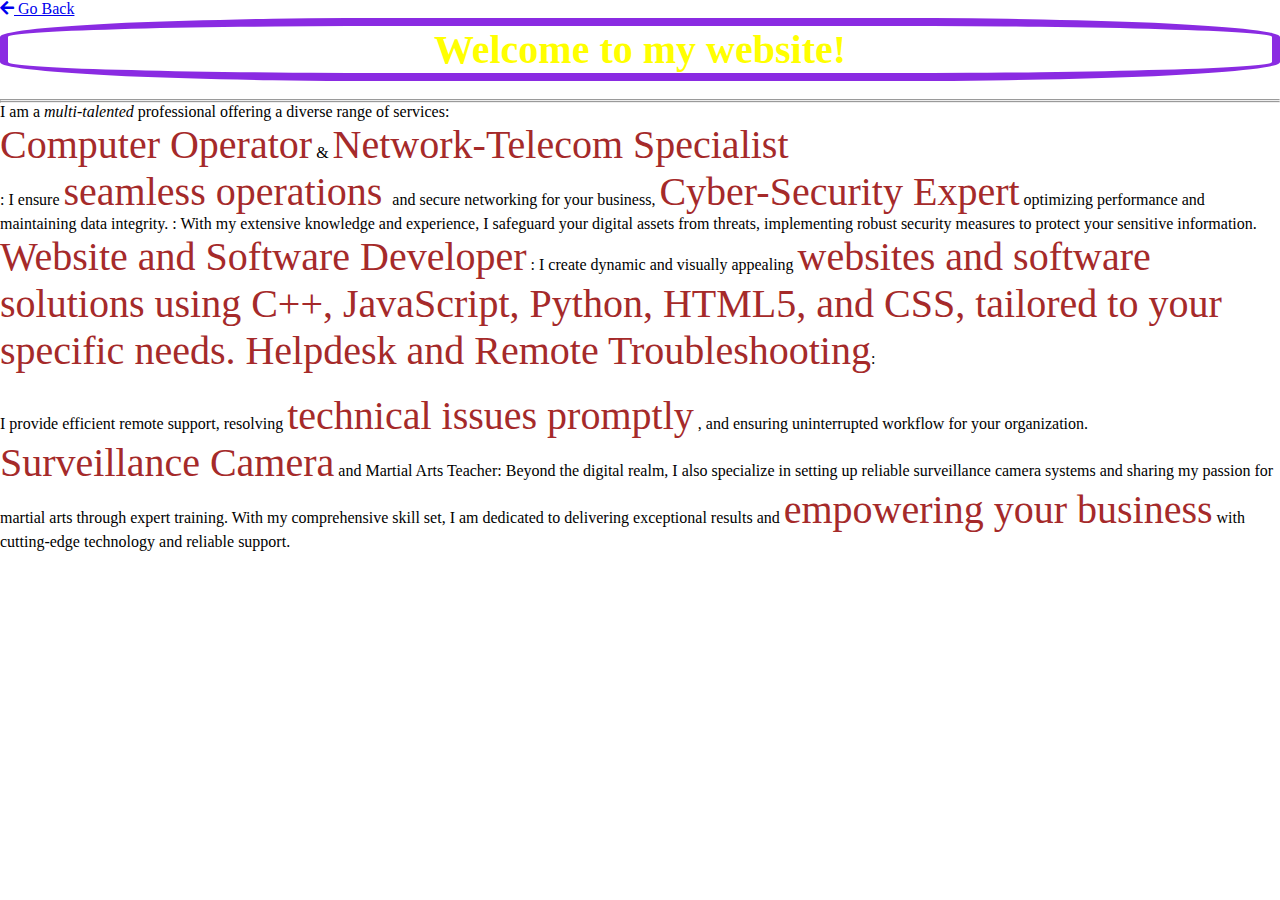
<file: work.html>
<!DOCTYPE html>
<html lang="en">
<head>
    <meta charset="UTF-8">
    <meta http-equiv="X-UA-Compatible" content="IE=edge">
    <meta name="viewport" content="width=device-width, initial-scale=1.0">
    <title>Document</title>
    <link rel="stylesheet" href="style.css">
    <link rel="stylesheet" href="https://cdnjs.cloudflare.com/ajax/libs/font-awesome/5.15.3/css/all.min.css">
</head>
<body>
  <a href="index.html"><i class="fas fa-arrow-left"></i> Go Back</a>
  <h1 id="color">Welcome to my website!</h1> <br>
  <hr>
  <hr>
   <p> I am a <em>multi-talented</em> professional offering a diverse range of services: <br>
  
     <span>Computer Operator</span>  & <span>Network-Telecom Specialist</span>  <br>: 
     
     I ensure <span>seamless operations </span> and secure networking for your business, <span>
      Cyber-Security Expert</span> optimizing performance and maintaining data integrity.
      : With my extensive knowledge and experience, I safeguard your digital assets from threats, implementing robust security measures to protect your sensitive information.
      
    <span> Website and Software Developer</span> : I create dynamic and visually appealing <span> websites and software solutions using C++, JavaScript, Python, HTML5, and CSS, tailored to your specific needs.
      
      Helpdesk and Remote Troubleshooting</span>: <br>
      <br> I provide efficient remote support, resolving <span>technical issues promptly</span> , and ensuring uninterrupted workflow for your organization.
      
      <span> Surveillance Camera</span> and Martial Arts Teacher: Beyond the digital realm, I also specialize in setting up reliable surveillance camera systems and sharing my passion for martial arts through expert training.
      
      With my comprehensive skill set, I am dedicated to delivering exceptional results and <span>empowering your business</span>  with cutting-edge technology and reliable support.
      
      </p>
</body>
</html>
</file>
<file: style.css>
*{
    margin:0;
    padding:0 ;
}
.main{
      width: 100%;
      background: url(./images/abstract-paper-background-concept.jpg);
      background-position: center;
      background-size: cover;
      height: 100vh;
      position: relative;
      font-family: sans-serif;
}
.navbar{
    width: 86%;
    display: flex;
    margin: auto;
    padding: 15px 0;
    align-items: center;
    justify-content: space-between;

}
.navbar .logo{
    width: 160px;
    cursor: pointer ;
    margin-top: -3%;
    margin-left: -2%;
    border-radius: 50%;
}
ul{
    margin-top: -4%;
}
ul li {
    list-style: none;
    display: inline-block;
    padding: 10px 16px;
}
ul li a {
    font-size:16px ;
    font-weight: bold;
    text-decoration: dashed;
    color: black;
    margin-top: -3%;
    transition: .4s ease;
}
ul li a:hover{
    color:chartreuse;
}
.info{
    margin-left: 7%;
    margin-top: 6%;
}
.info h1{
    font-size: 70px;
    color:brown;
}
.info h3{
    font-size: 18px;
    letter-spacing: 1px;
    line-height: 25px;
}
.info span{
    color: rebeccapurple;
}
.info a{
    text-decoration: none;
    color:#fff;
    background: black;
    margin: 26px 0;
    padding: 10px 18px;
    border-radius: 10px;
    display: inline-flex;
    transition: .4s ease;
}
.info a:hover{
    background: rebeccapurple;
}
.image{
    width: 30%;
    height: 60%;
    position: absolute;
    right: 100px;
    bottom: 0;
}
.image img{
    position: absolute;
    height: 140%;
    left: 40%;
    transform: translate(-55%);
    bottom: 0;
    transition: left 2s ease-in-out;
    border-radius: 50%;
}
.image:hover .img{
    left:55%;
}
.icons a{
    text-decoration: none;
    color: black;
}
.icons ion-icon{
    margin-left: 7%;
    color:black;
    margin-right: -60px;
    font-size: 40px;
    transition : .4s ease;
}
.icons ion-icon:hover{
    color:blue
}
#color{
    color: yellow;
    font-size: 40px;
    border: 8px solid blueviolet;
    text-align: center;
    border-radius: 30%;
    
}
span{
    color: brown;
    font-size: 40px;
}
</file>
